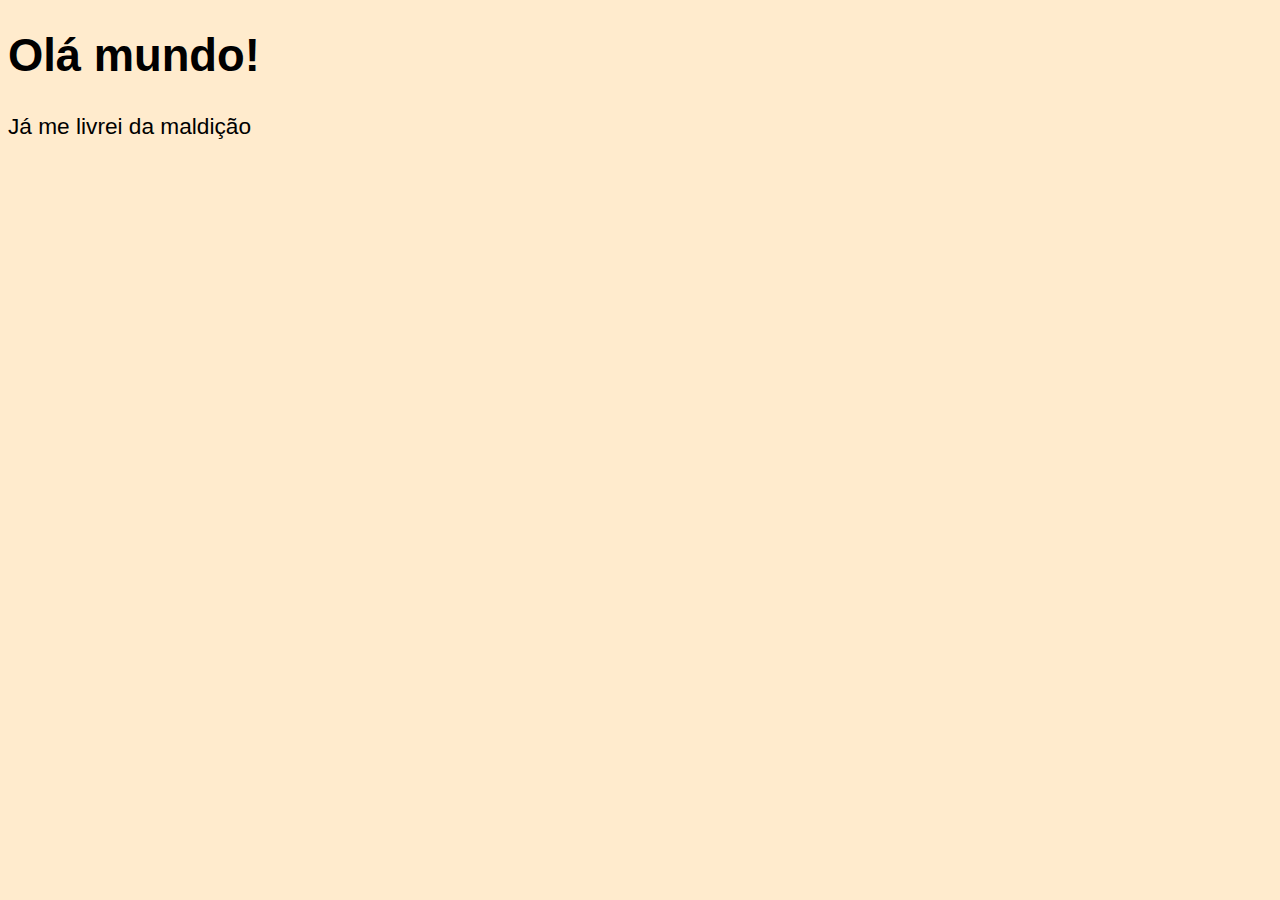
<file: aula04/ex001.html>
<!DOCTYPE html>
<html lang="pt-br">

<head>
    <meta charset="UTF-8">
    <meta http-equiv="X-UA-Compatible" content="IE=edge">
    <meta name="viewport" content="width=device-width, initial-scale=1.0">
    <title>Meu primeiro programa...</title>
    <style>
        body {
            background-color: blanchedalmond;
            color: black;
            font: normal 17pt arial;
        }
    </style>
</head>

<body>
    <h1>Olá mundo!</h1>
    <p>Já me livrei da maldição</p>

    <script>
        window.alert('Minha primeira mensagem!') //criar alertas...
        window.confirm('Está gostando de JS?') //criar um alerta de confirmação...
        window.prompt('Qual é o seu nome?') //perguntat algo
    </script>

</body>

</html>
</file>
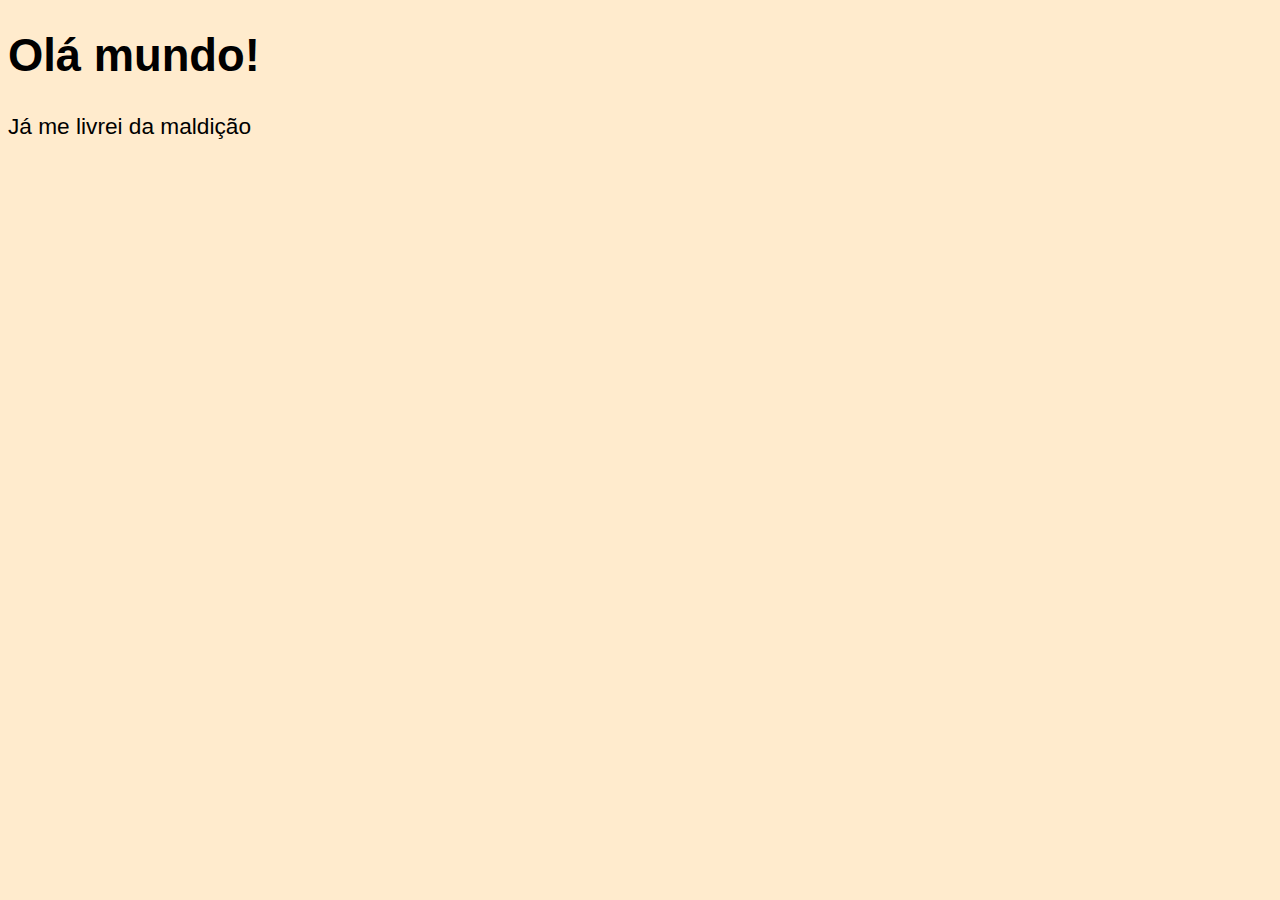
<file: aula06/ex002.html>
<!DOCTYPE html>
<html lang="pt-br">

<head>
    <meta charset="UTF-8">
    <meta http-equiv="X-UA-Compatible" content="IE=edge">
    <meta name="viewport" content="width=device-width, initial-scale=1.0">
    <title>Meu primeiro programa...</title>
    <style>
        body {
            background-color: blanchedalmond; /*esse é um comentário em CSS*/
            color: black;
            font: normal 17pt arial;
        }
    </style>
</head>

<body>
    <h1>Olá mundo!</h1> <!--Isso é um comentário em HTML-->
    <p>Já me livrei da maldição</p>

    <script>
       var nome = window.prompt('Qual é o seu nome?') // var nome = ... vai guardar o nome!
       window.alert('É um grande prazer em te conhecer, '+ nome + '!')//concatenação!!
    </script>

</body>

</html>
</file>
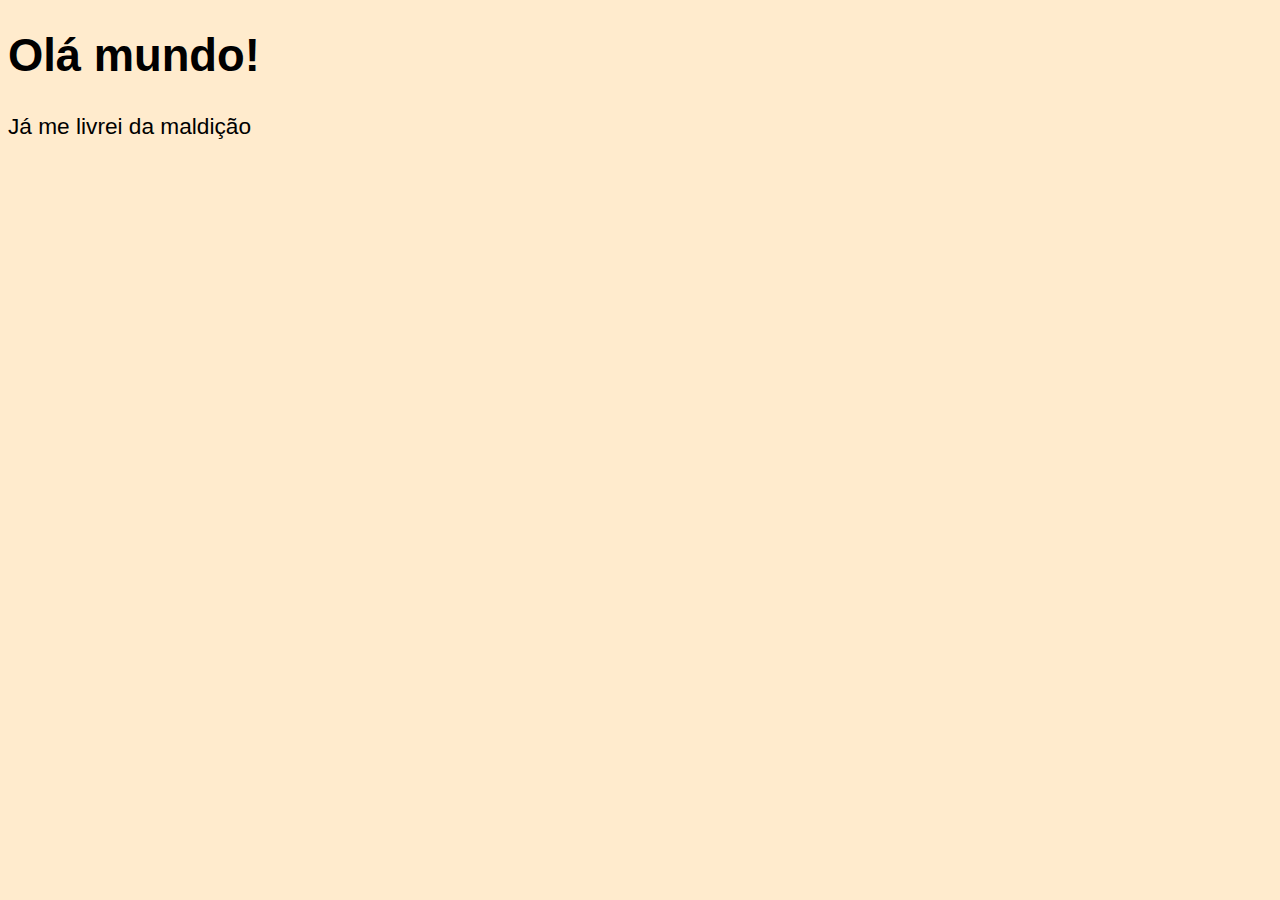
<file: aula06/ex003.html>
<!DOCTYPE html>
<html lang="pt-br">

<head>
    <meta charset="UTF-8">
    <meta http-equiv="X-UA-Compatible" content="IE=edge">
    <meta name="viewport" content="width=device-width, initial-scale=1.0">
    <title>Meu primeiro programa...</title>
    <style>
        body {
            background-color: blanchedalmond;
            /*esse é um comentário em CSS*/
            color: black;
            font: normal 17pt arial;
        }

    </style>
</head>

<body>
    <h1>Olá mundo!</h1> <!--Isso é um comentário em HTML-->
    <p>Já me livrei da maldição</p>

    <script>
        var n1 = Number.parseInt(window.prompt('Digite um número')) // string
        var n2 = Number.parseInt(window.prompt('Digite outro número')) //string
        var s = n1 + n2
        window.alert(`A soma entre ${n1} e ${n2} é igual a ${s}`)

        //+ serve para adição (number + number)
        //+ serve também para concatenação (string + string)
        
    </script>

</body>

</html>
</file>
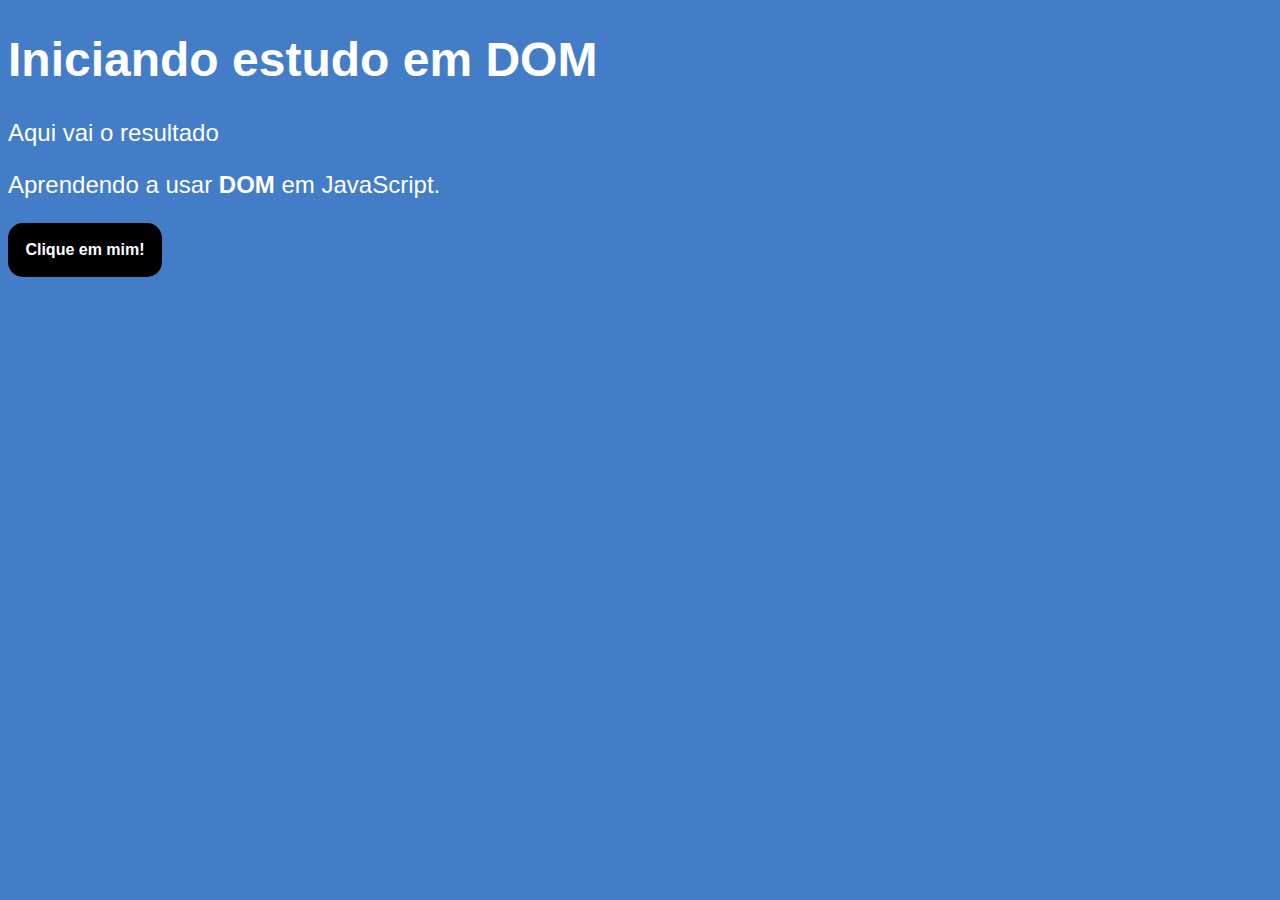
<file: aula09/ex005.html>
<!DOCTYPE html>
<html lang="pt-br">

<head>
    <meta charset="UTF-8">
    <meta http-equiv="X-UA-Compatible" content="IE=edge">
    <meta name="viewport" content="width=device-width, initial-scale=1.0">
    <title>Primeiros passos com DOM</title>
    <style>
        body {
            background: rgb(68, 125, 199);
            color: white;
            font: normal 18pt arial;
        }

        .mensagem {
            border: 2px solid black;
            background-color: black;
            height: 50px;
            width: 150px;
            border-radius: 15px;
            font-size: medium;
            text-align: center;
            display: inline-block;

        }
    </style>
</head>

<body>
    <h1>Iniciando estudo em DOM</h1>
    <p>Aqui vai o resultado</p>
    <p>Aprendendo a usar <strong>DOM</strong> em JavaScript.</p>
    <div class="mensagem" onclick="clicar()">
        <p><strong>Clique em mim!</strong></p>
    </div>

    <Script>
        var corpo = document.body
        var p1 = window.document.getElementsByName('p')[1]
        /*var d = window.document.getElementsById('msg')
        d.style.background = 'green'
        d.innerText = 'Estou aguardando...'*/
        var msg = document.querySelector('div.mensagem')[0]/*utilirar sempre .querySelector(div.ou#')[0,1,2,3,4]*/
        d.style.background = 'blue'

        function clicar() {
            var msg = document.getElementsById('mensagem')[0]
            area.style.background = 'red'
        }

    </Script>

</body>

</html>
</file>
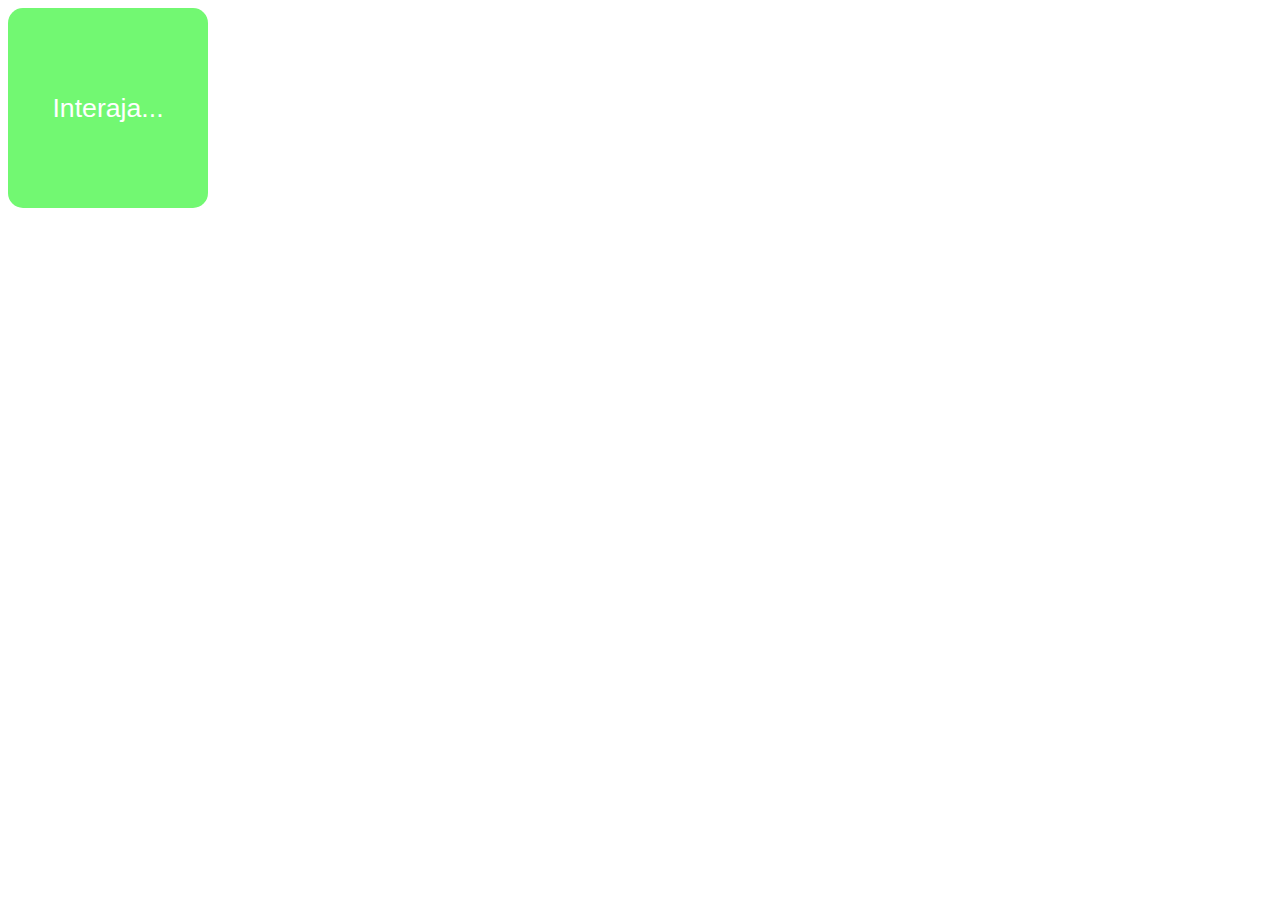
<file: aula10/ex006.html>
<!DOCTYPE html>
<html lang="pt-br">

<head>
    <meta charset="UTF-8">
    <meta http-equiv="X-UA-Compatible" content="IE=edge">
    <meta name="viewport" content="width=device-width, initial-scale=1.0">
    <title>Eventos DOM</title>
    <style>
        div#area {
            font: normal 20pt arial;
            background: rgb(114, 248, 114);
            color: white;
            height: 200px;
            width: 200px;
            right: 500px;
            line-height: 200px;
            text-align: center;
            border-radius: 15px;

        }
    </style>

</head>

<body>
    <div id="area">
        Interaja...
    </div>

    <script>
        var a = window.document.getElementById('area')
        a.addEventListener('click', clicar) //o addEventListerner é usado quando vc quer prestar atenção em um determinado evento
        a.addEventListener('enter', entrar)
        a.addEventListener('mouseout', saiu)


        function clicar() {
            a.innerText = 'Clicou!'
            a.style.background = 'red'
        }
        function entrar() {
            a.innerText = 'Entrou!'
            a.style.background = 'blue'
        }
        function saiu() {
            a.innerText = 'Saiu!'
            a.style.background = 'violet'
        }
    </script>
</body>

</html>
</file>
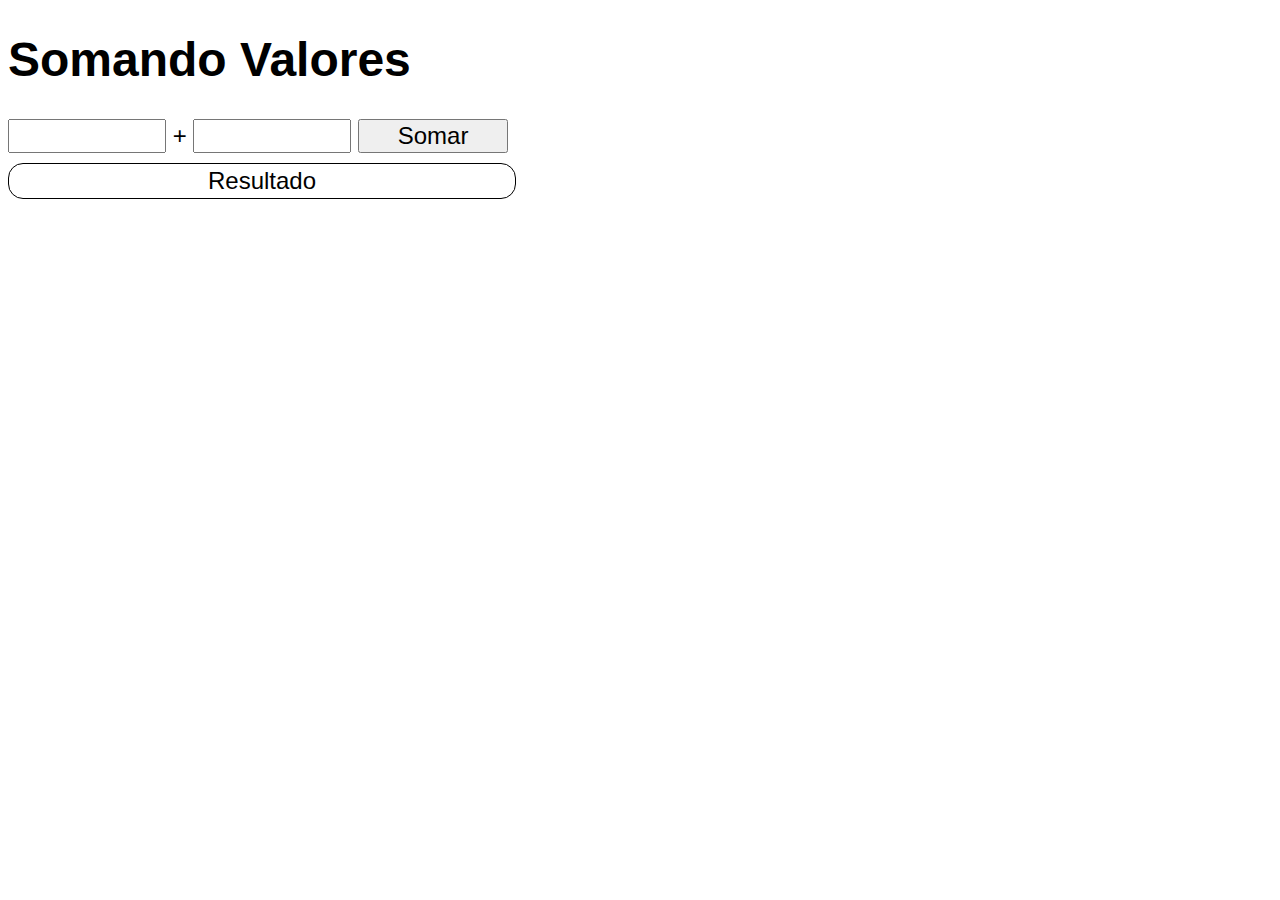
<file: aula10/ex007.html>
<!DOCTYPE html>
<html lang="pt-br">

<head>
    <meta charset="UTF-8">
    <meta http-equiv="X-UA-Compatible" content="IE=edge">
    <meta name="viewport" content="width=device-width, initial-scale=1.0">
    <title>Somando Números</title>
    <style>
        body {
            font: normal 18pt Arial;
        }
        input {
            font: normal 18pt Arial;
            width: 150px;
            margin-bottom: 10px;
            
        }
        div {
            border: 1px solid black;
            width: 500px;
            border-radius: 15px;
            text-align: center;
            padding: 3px;
        }
    </style>

</head>

<body>
    <h1>Somando Valores</h1>
    <input type="number" name="txtn1" id="txtn1"> +
    <input type="numebr" name="txtn2" id="txtn2">
    <input type="button" value="Somar" onclick="somar()">

    <div id="res">
        Resultado
    </div>

    <script>
        function somar() {
            var tn1 = window.document.getElementById('txtn1')
            var tn2 = document.querySelector('input#txtn2')
            var res = document.getElementById('res')
            var n1 = Number(tn1.value)
            var n2 = Number(tn2.value)
            var s = n1 + n2
            res.innerHTML = `A soma entre ${n1} e ${n2} é igual a ${s}`
        }
    </script>
</body>

</html>
</file>
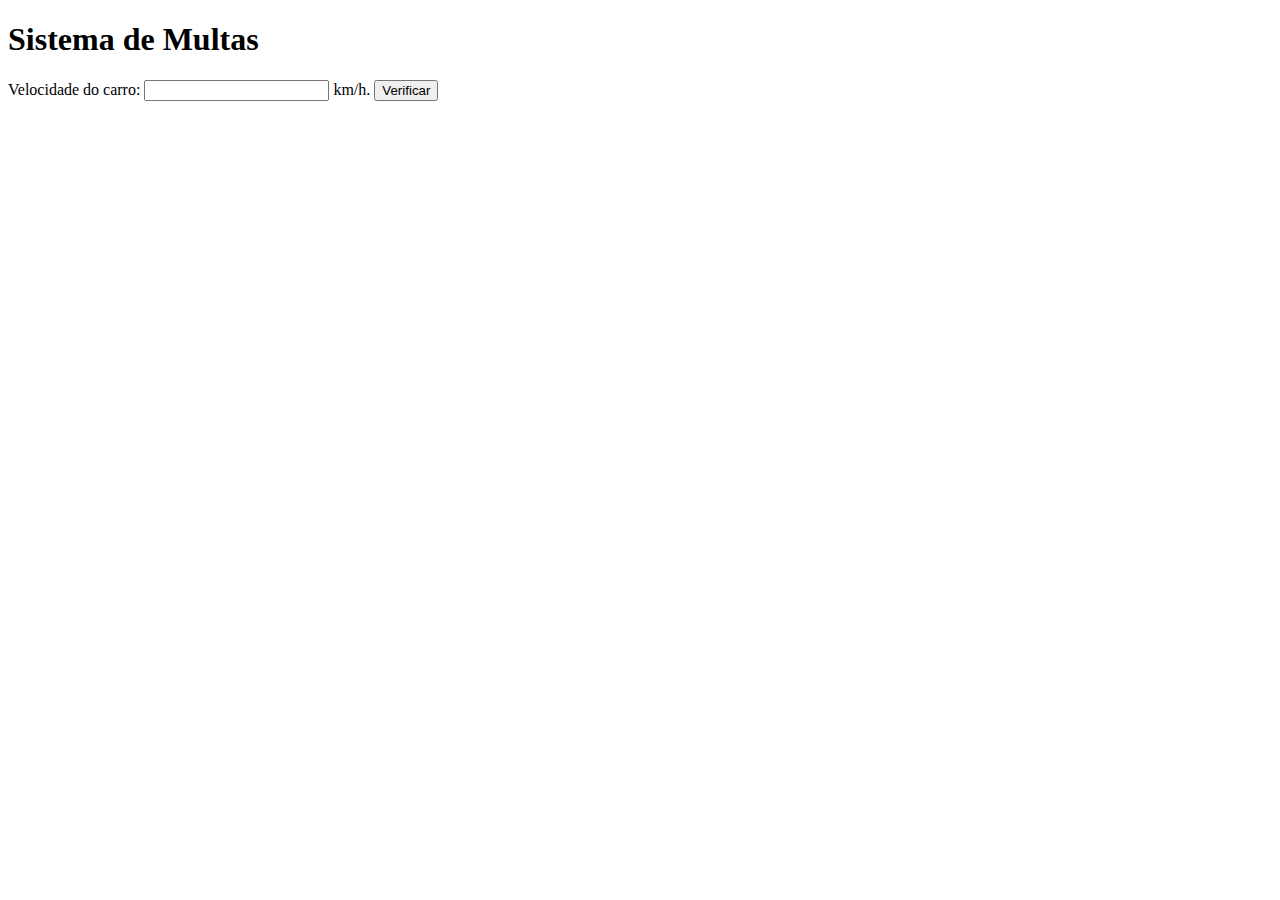
<file: aula11/ex010.html>
<!DOCTYPE html>
<html lang="pt-br">

<head>
    <meta charset="UTF-8">
    <meta http-equiv="X-UA-Compatible" content="IE=edge">
    <meta name="viewport" content="width=device-width, initial-scale=1.0">
    <title>DETRAN</title>
</head>

<body>
    <h1>Sistema de Multas</h1>
    Velocidade do carro: <input type="number" name="txtvel" id="txtvel"> km/h.
    <input type="button" value="Verificar" onclick="calcular()">

    <div id="res">

    </div>
    <script>

        function calcular(){
            var txtv = window.document.querySelector('input#txtvel')
            var res = document.querySelector('div#res')
            var vel = Number(txtv.value)
            res.innerHTML = `<p><strong>Sua velocidade atual é de ${vel}km/h</strong></p>`
            if(vel > 60) {
                res.innerHTML +=`<p>Você está <strong>MULTADO</strong> por excesso de velocidade</p>`//_______.innerHTML - permite escrever no HTML `________`
            }
            res. innerHTML += `<p>Dirija sempre com cinto de segurança!</p>`
        }
    </script>
</body>

</html>
</file>
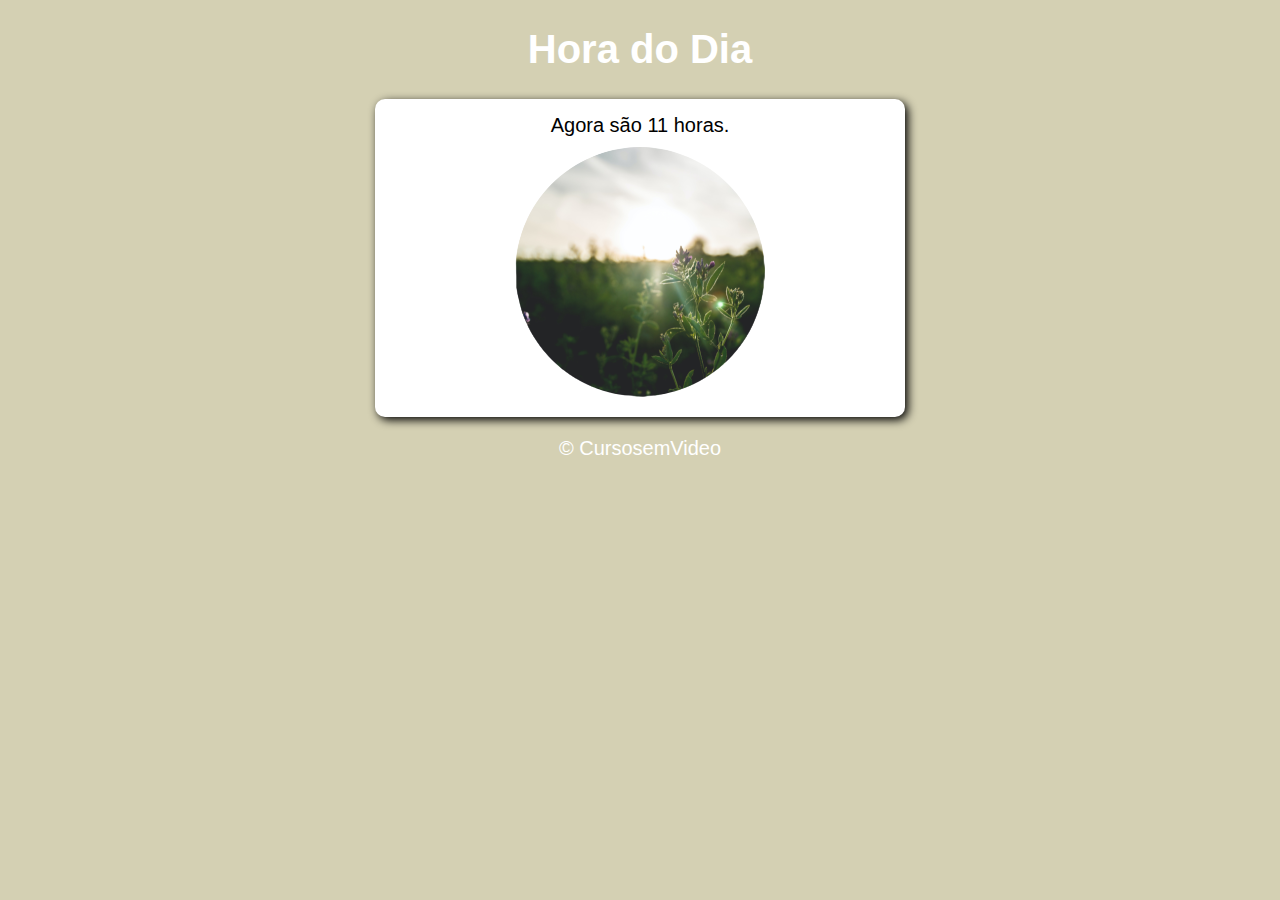
<file: ex001/modelo.html>
<!DOCTYPE html>
<html lang="pt-br">

<head>
    <meta charset="UTF-8">
    <meta http-equiv="X-UA-Compatible" content="IE=edge">
    <meta name="viewport" content="width=device-width, initial-scale=1.0">
    <title>Modelo de Exercício</title>
    <link rel="stylesheet" href="style.css">
    <link rel="shortcut icon" href="img/favicon.png" type="image/x-icon">
</head>

<body onload="carregar()">
    <header>
        <h1>Hora do Dia</h1>
    </header>

    <section>
        <div id="msg">
            Aqui vai aparecer a mensagem...
        </div>

        <div id="foto">
            <img id="imagem" src="img/fotomanha.png" alt="Foto do dia">
        </div>
    </section>

    <footer>
        <p>&copy; CursosemVideo</p>
    </footer>

    <script src="script.js"></script>
</body>

</html>
</file>
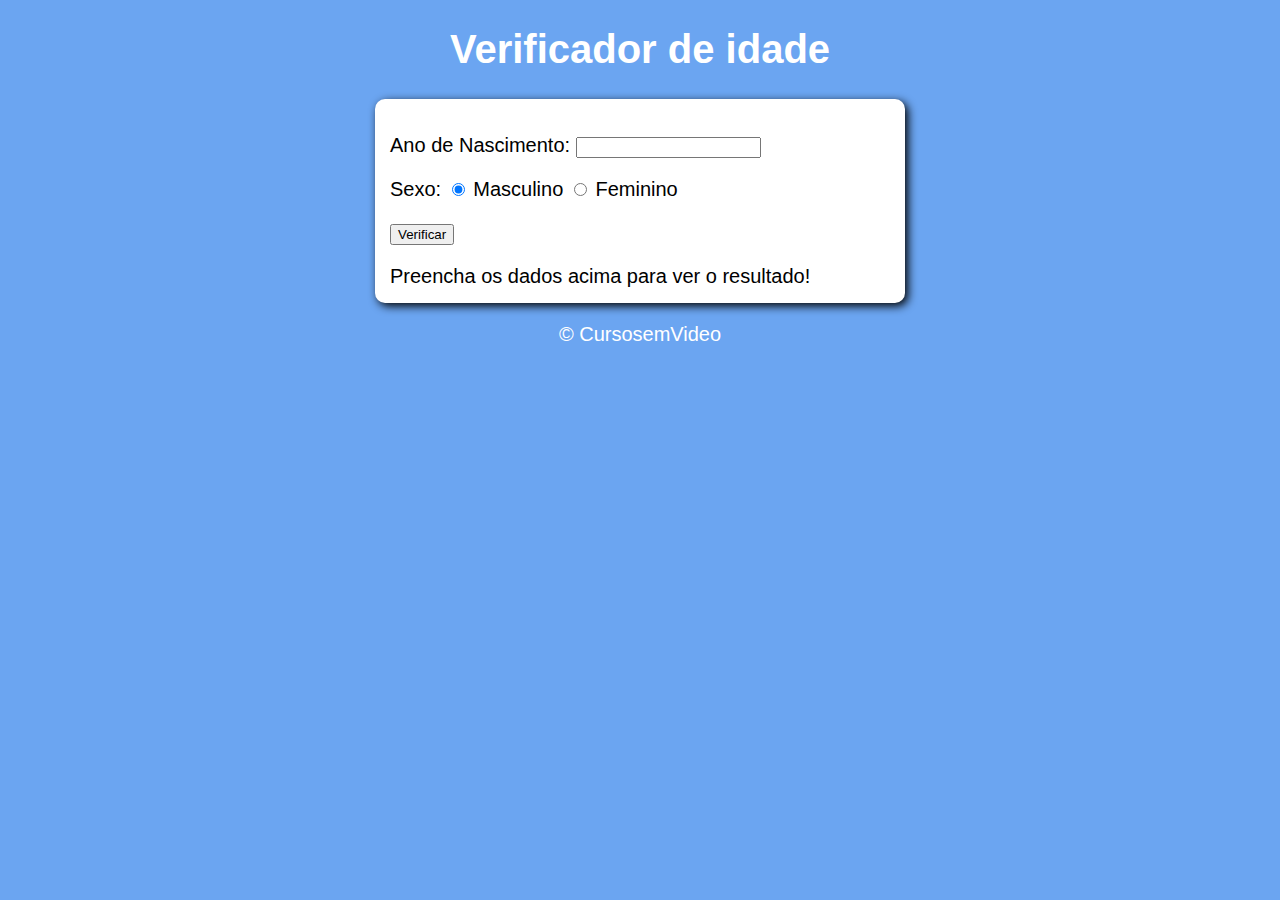
<file: ex002/modelo.html>
<!DOCTYPE html>
<html lang="pt-br">

<head>
    <meta charset="UTF-8">
    <meta http-equiv="X-UA-Compatible" content="IE=edge">
    <meta name="viewport" content="width=device-width, initial-scale=1.0">
    <title>Modelo de Exercício</title>
    <link rel="stylesheet" href="style.css">
</head>

<body>
    <header>
        <h1 >Verificador de idade</h1>
    </header>

    <section>
        <div>
            <p>Ano de Nascimento:
                <input type="number" name="txtano" min="0">
            </p>
            <p>Sexo:
                <input type="radio" name="radsex" id="masc" checked >
                <label for="masc">Masculino</label>
                <input type="radio" name="radsex" id="fem">
                <label for="fem">Feminino</label>
            </p>
            <p>
                <input type="button" value="Verificar" onclick="verificar()">
            </p>

        </div>
        <div id="res">
            Preencha os dados acima para ver o resultado!
        </div>
    </section>

    <footer>
        <p>&copy; CursosemVideo</p>
    </footer>

    <script src="script.js"></script>
</body>

</html>
</file>
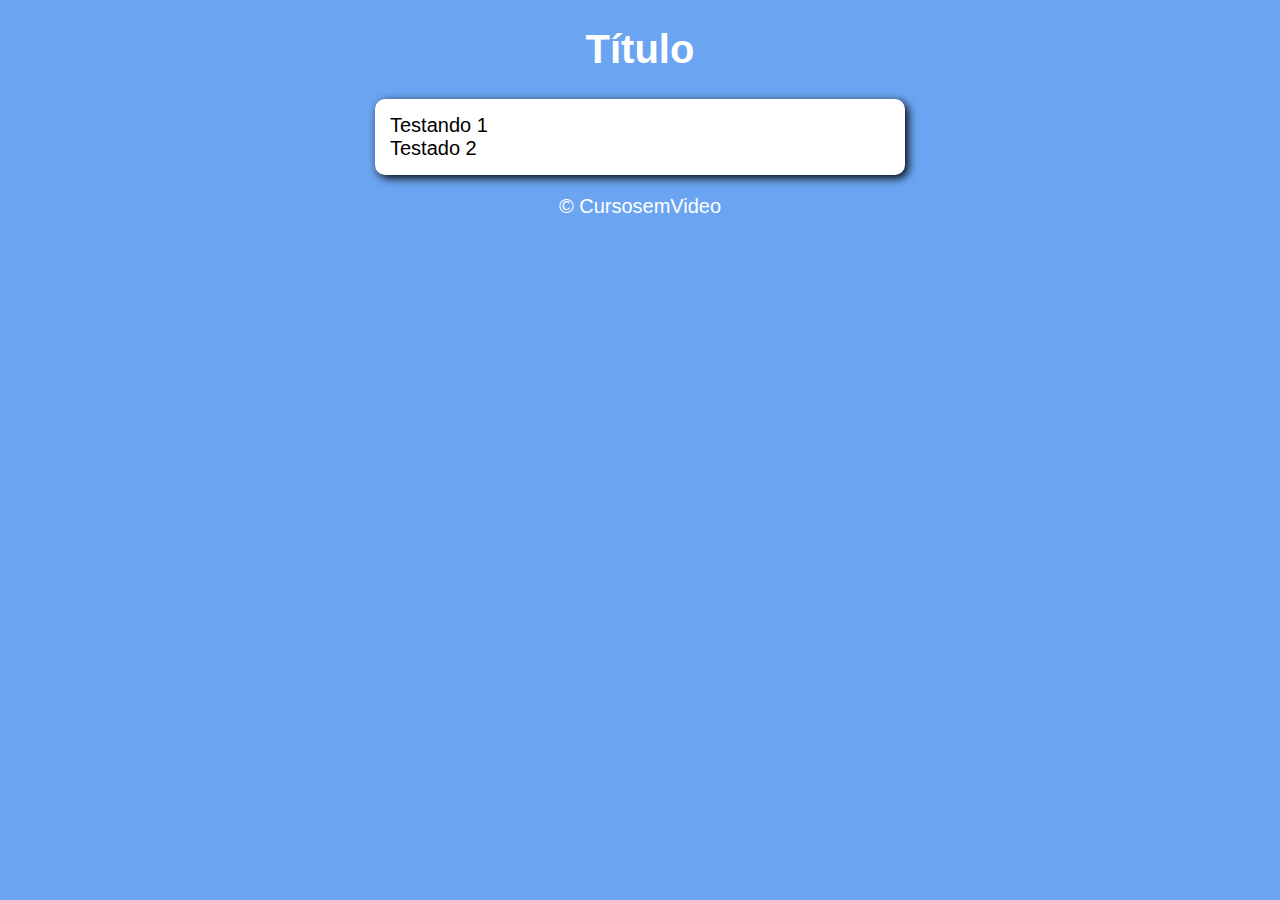
<file: modelo/modelo.html>
<!DOCTYPE html>
<html lang="pt-br">

<head>
    <meta charset="UTF-8">
    <meta http-equiv="X-UA-Compatible" content="IE=edge">
    <meta name="viewport" content="width=device-width, initial-scale=1.0">
    <title>Modelo de Exercício</title>
    <link rel="stylesheet" href="style.css">
</head>

<body>
    <header>
        <h1 class="titulo">Título</h1>
    </header>

    <section>
        <div>
            Testando 1
        </div>

        <div>
            Testado 2
        </div>
    </section>

    <footer>
        <p>&copy; CursosemVideo</p>
    </footer>

    <script src="script.js"></script>
</body>

</html>
</file>
<file: ex001/style.css>
body {
    background-color: rgb(107,165,241);
    font: normal 15pt Arial;
}

header {
    color: white;
    text-align: center;
}

section {
    background-color: white;
    border-radius: 10px;
    padding: 15px;
    width: 500px;
    margin: auto;
    box-shadow: 3px 3px 10px rgb(0,0,0.363);
}

#msg {
    text-align: center;
    margin-bottom: 10px;
}

#foto {
    text-align: center;
}

footer {
    color: white;
    text-align: center;
}
</file>
<file: ex002/style.css>
body {
    background-color: rgb(107,165,241);
    font: normal 15pt Arial;
}

header {
    color: white;
    text-align: center;
}

section {
    background-color: white;
    border-radius: 10px;
    padding: 15px;
    width: 500px;
    margin: auto;
    box-shadow: 3px 3px 10px rgb(0,0,0.363);
}

footer {
    color: white;
    text-align: center;
}
</file>
<file: modelo/style.css>
body {
    background-color: rgb(107,165,241);
    font: normal 15pt Arial;
}

header {
    color: white;
    text-align: center;
}

section {
    background-color: white;
    border-radius: 10px;
    padding: 15px;
    width: 500px;
    margin: auto;
    box-shadow: 3px 3px 10px rgb(0,0,0.363);
}

footer {
    color: white;
    text-align: center;
}
</file>
